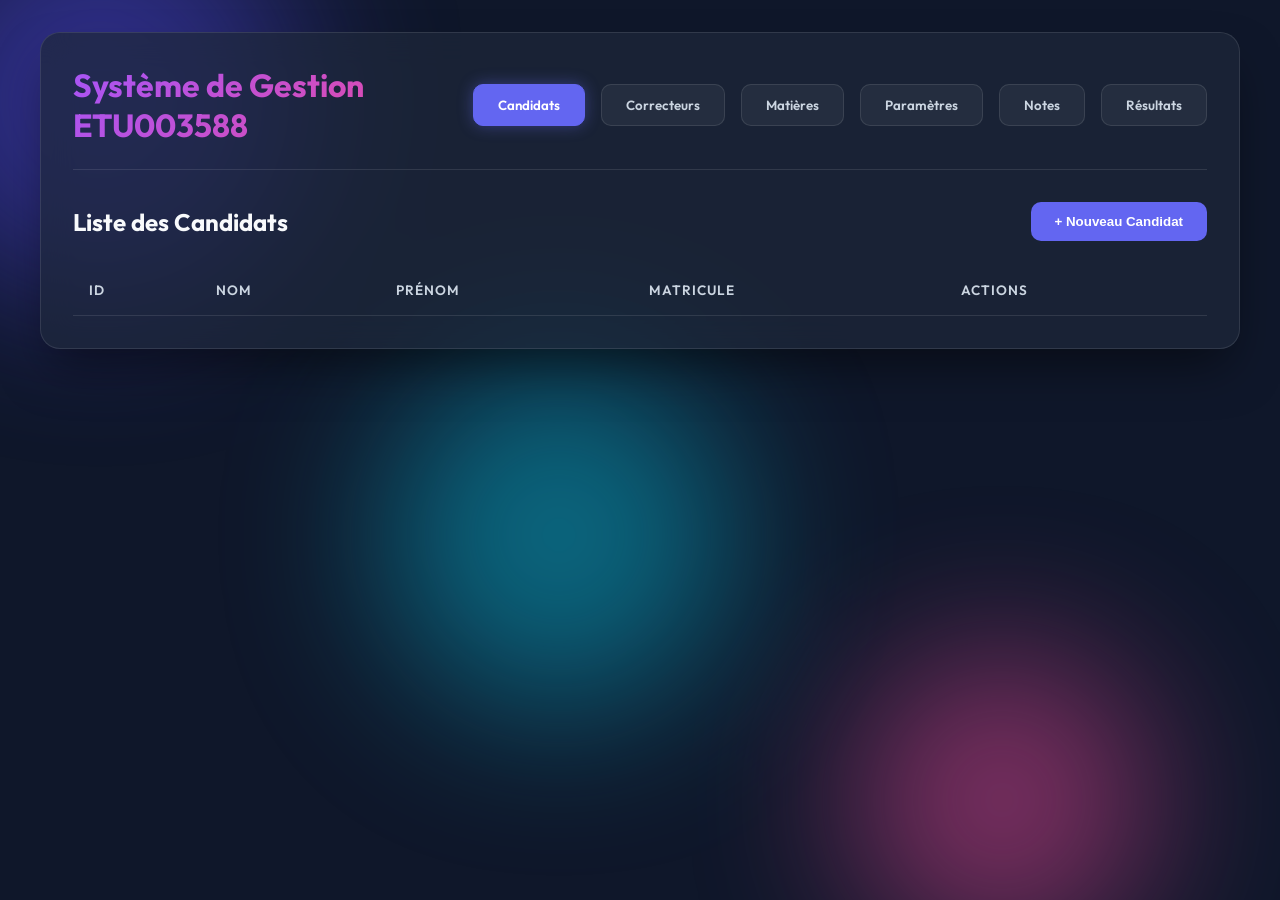
<file: target/classes/static/index.html>
<!DOCTYPE html>
<html lang="fr">
<head>
    <meta charset="UTF-8">
    <meta name="viewport" content="width=device-width, initial-scale=1.0">
    <title>Gestion des Notes - Candidats & Correcteurs</title>
    <link href="https://fonts.googleapis.com/css2?family=Inter:wght@300;400;500;600&family=Outfit:wght@400;600;700&display=swap" rel="stylesheet">
    <link rel="stylesheet" href="style.css">
</head>
<body>
    <div class="background-orbs">
        <div class="orb orb-1"></div>
        <div class="orb orb-2"></div>
        <div class="orb orb-3"></div>
    </div>

    <div class="container glass-panel">
        <header>
            <h1 class="gradient-text">Système de Gestion ETU003588</h1>
            <nav class="tabs">
                <button class="tab-btn active" data-target="candidats">Candidats</button>
                <button class="tab-btn" data-target="correcteurs">Correcteurs</button>
                <button class="tab-btn" data-target="matieres">Matières</button>
                <button class="tab-btn" data-target="parametres">Paramètres</button>
                <button class="tab-btn" data-target="notes">Notes</button>
                <button class="tab-btn" data-target="resultats">Résultats</button>
            </nav>
        </header>

        <main>
            <!-- Candidats Section -->
            <section id="candidats" class="tab-content active">
                <div class="section-header">
                    <h2>Liste des Candidats</h2>
                    <button class="btn-primary" onclick="showAddForm('candidat')">+ Nouveau Candidat</button>
                </div>
                <div class="table-container">
                    <table class="glass-table">
                        <thead>
                            <tr>
                                <th>ID</th>
                                <th>Nom</th>
                                <th>Prénom</th>
                                <th>Matricule</th>
                                <th>Actions</th>
                            </tr>
                        </thead>
                        <tbody id="candidats-tbody">
                            <!-- Data populated by JS -->
                        </tbody>
                    </table>
                </div>
            </section>

            <!-- Correcteurs Section -->
            <section id="correcteurs" class="tab-content">
                <div class="section-header">
                    <h2>Liste des Correcteurs</h2>
                    <button class="btn-primary" onclick="showAddForm('correcteur')">+ Nouveau Correcteur</button>
                </div>
                <div class="table-container">
                    <table class="glass-table">
                        <thead>
                            <tr>
                                <th>ID</th>
                                <th>Nom</th>
                                <th>Prénom</th>
                                <th>Actions</th>
                            </tr>
                        </thead>
                        <tbody id="correcteurs-tbody">
                            <!-- Data populated by JS -->
                        </tbody>
                    </table>
                </div>
            </section>

            <!-- Matières Section -->
            <section id="matieres" class="tab-content">
                <div class="section-header">
                    <h2>Liste des Matières</h2>
                    <button class="btn-primary" onclick="showAddForm('matiere')">+ Nouvelle Matière</button>
                </div>
                <div class="table-container">
                    <table class="glass-table">
                        <thead>
                            <tr>
                                <th>ID</th>
                                <th>Nom</th>
                                <th>Actions</th>
                            </tr>
                        </thead>
                        <tbody id="matieres-tbody">
                            <!-- Data populated by JS -->
                        </tbody>
                    </table>
                </div>
            </section>

            <!-- Paramètres Section -->
            <section id="parametres" class="tab-content">
                <div class="section-header">
                    <h2>Liste des Paramètres</h2>
                    <button class="btn-primary" onclick="showAddForm('parametre')">+ Nouveau Paramètre</button>
                </div>
                <div id="parametres-cards-container" class="cards-grid">
                    <!-- Cards populated by JS -->
                </div>
            </section>

            <!-- Notes Section -->
            <section id="notes" class="tab-content">
                <div class="section-header">
                    <h2>Liste des Notes</h2>
                    <button class="btn-primary" onclick="showAddForm('note')">+ Nouvelle Note</button>
                </div>
                <!-- Container for the dynamic cards -->
                <div id="notes-cards-container" class="cards-grid">
                    <!-- Cards populated by JS -->
                </div>
                </div>
            </section>

            <!-- Résultats Section -->
            <section id="resultats" class="tab-content">
                <div class="section-header">
                    <h2>Résultats Calculés</h2>
                    <!-- Pas de bouton d'ajout pour les résultats (lecture seule) -->
                </div>
                <div id="resultats-cards-container" class="cards-grid">
                    <!-- Cards populated by JS -->
                </div>
            </section>
        </main>
    </div>

    <!-- Modal Form (Hidden by default) -->
    <div id="modal" class="modal-overlay">
        <div class="modal-content glass-panel">
            <h3 id="modal-title">Ajouter</h3>
            <form id="data-form">
                <input type="hidden" id="form-id">
                <input type="hidden" id="form-type">
                
                <div class="form-group">
                    <label for="form-nom">Nom</label>
                    <input type="text" id="form-nom" required>
                </div>
                
                <div class="form-group">
                    <label for="form-prenom">Prénom</label>
                    <input type="text" id="form-prenom" required>
                </div>
                
                <div class="form-group" id="matricule-group">
                    <label for="form-matricule">Matricule</label>
                    <input type="text" id="form-matricule">
                </div>
                
                <div class="form-group" id="candidat-group" style="display: none;">
                    <label for="form-candidat">Candidat</label>
                    <select id="form-candidat"></select>
                </div>

                <div class="form-group" id="matiere-group" style="display: none;">
                    <label for="form-matiere">Matière</label>
                    <select id="form-matiere"></select>
                </div>
                
                <div class="form-group" id="correcteur-group" style="display: none;">
                    <label for="form-correcteur">Correcteur</label>
                    <select id="form-correcteur"></select>
                </div>

                <div class="form-group" id="operateur-group" style="display: none;">
                    <label for="form-operateur">Opérateur</label>
                    <select id="form-operateur"></select>
                </div>

                <div class="form-group" id="resolution-group" style="display: none;">
                    <label for="form-resolution">Résolution</label>
                    <select id="form-resolution"></select>
                </div>

                <div class="form-group" id="seuil-group" style="display: none;">
                    <label for="form-seuil">Seuil</label>
                    <input type="number" id="form-seuil" step="0.01">
                </div>
                
                <div class="form-group" id="note-group" style="display: none;">
                    <label for="form-note">Note</label>
                    <input type="number" id="form-note" step="0.01">
                </div>

                <div class="modal-actions">
                    <button type="button" class="btn-secondary" onclick="closeModal()">Annuler</button>
                    <button type="submit" class="btn-primary">Enregistrer</button>
                </div>
            </form>
        </div>
    </div>

    <!-- NOUVEAU MODAL : Détails des Notes -->
    <div id="notes-modal" class="modal-overlay">
        <div class="modal-content glass-panel" style="max-width: 600px;">
            <h3 id="notes-modal-title">Notes de: Candidat</h3>
            <div class="table-container" style="max-height: 400px; overflow-y: auto;">
                <table class="glass-table">
                    <thead>
                        <tr>
                            <th>Matière</th>
                            <th>Note Finale</th>
                            <th>Écart</th>
                            <th>Condition</th>
                            <th>Statut</th>
                        </tr>
                    </thead>
                    <tbody id="candidat-notes-detail-tbody">
                        <!-- Remplit via JS -->
                    </tbody>
                </table>
            </div>
            <div class="modal-actions" style="margin-top: 1.5rem;">
                <button type="button" class="btn-secondary" onclick="closeNotesModal()">Fermer</button>
            </div>
        </div>
    </div>

    <script src="app.js"></script>
</body>
</html>
</file>
<file: target/classes/static/style.css>
:root {
    --primary-color: #6366f1;
    --primary-hover: #4f46e5;
    --bg-color: #0f172a;
    --text-main: #f8fafc;
    --text-muted: #cbd5e1;
    --glass-bg: rgba(30, 41, 59, 0.7);
    --glass-border: rgba(255, 255, 255, 0.1);
    --danger: #ef4444;
}

* {
    box-sizing: border-box;
    margin: 0;
    padding: 0;
}

body {
    font-family: 'Inter', sans-serif;
    background-color: var(--bg-color);
    color: var(--text-main);
    min-height: 100vh;
    overflow-x: hidden;
    position: relative;
    padding: 2rem;
}

h1, h2, h3 {
    font-family: 'Outfit', sans-serif;
}

/* Background animated orbs */
.background-orbs {
    position: fixed;
    top: 0; left: 0; width: 100vw; height: 100vh;
    z-index: -1;
    overflow: hidden;
}

.orb {
    position: absolute;
    border-radius: 50%;
    filter: blur(80px);
    opacity: 0.5;
    animation: float 20s infinite ease-in-out;
}

.orb-1 {
    width: 400px; height: 400px;
    background: #4f46e5;
    top: -100px; left: -100px;
}

.orb-2 {
    width: 300px; height: 300px;
    background: #ec4899;
    bottom: -50px; right: 10%;
    animation-delay: -5s;
}

.orb-3 {
    width: 350px; height: 350px;
    background: #06b6d4;
    top: 40%; left: 30%;
    animation-delay: -10s;
}

@keyframes float {
    0%, 100% { transform: translate(0, 0) scale(1); }
    33% { transform: translate(30px, -50px) scale(1.1); }
    66% { transform: translate(-20px, 20px) scale(0.9); }
}

/* Common glassmorphism */
.glass-panel {
    background: var(--glass-bg);
    backdrop-filter: blur(16px);
    -webkit-backdrop-filter: blur(16px);
    border: 1px solid var(--glass-border);
    border-radius: 20px;
    box-shadow: 0 25px 50px -12px rgba(0, 0, 0, 0.5);
}

.container {
    max-width: 1200px;
    margin: 0 auto;
    padding: 2rem;
}

/* Header & Tabs */
header {
    display: flex;
    justify-content: space-between;
    align-items: center;
    margin-bottom: 2rem;
    padding-bottom: 1.5rem;
    border-bottom: 1px solid var(--glass-border);
}

.gradient-text {
    background: linear-gradient(135deg, #a855f7, #ec4899);
    -webkit-background-clip: text;
    -webkit-text-fill-color: transparent;
    font-size: 2rem;
}

.tabs {
    display: flex;
    gap: 1rem;
}

.tab-btn {
    background: rgba(255,255,255,0.05);
    border: 1px solid var(--glass-border);
    color: var(--text-muted);
    padding: 0.75rem 1.5rem;
    border-radius: 10px;
    cursor: pointer;
    font-family: 'Outfit', sans-serif;
    font-weight: 600;
    transition: all 0.3s ease;
}

.tab-btn:hover {
    background: rgba(255,255,255,0.1);
    color: white;
}

.tab-btn.active {
    background: var(--primary-color);
    color: white;
    border-color: var(--primary-color);
    box-shadow: 0 0 15px rgba(99, 102, 241, 0.4);
}

/* Content Sections */
.tab-content {
    display: none;
    animation: fadeIn 0.4s ease forwards;
}

.tab-content.active {
    display: block;
}

@keyframes fadeIn {
    from { opacity: 0; transform: translateY(10px); }
    to { opacity: 1; transform: translateY(0); }
}

.section-header {
    display: flex;
    justify-content: space-between;
    align-items: center;
    margin-bottom: 1.5rem;
}

.btn-primary {
    background: var(--primary-color);
    color: white;
    border: none;
    padding: 0.75rem 1.5rem;
    border-radius: 10px;
    cursor: pointer;
    font-weight: 600;
    transition: all 0.3s ease;
}

.btn-primary:hover {
    background: var(--primary-hover);
    transform: translateY(-2px);
    box-shadow: 0 4px 12px rgba(99, 102, 241, 0.4);
}

.btn-danger {
    background: transparent;
    color: var(--danger);
    border: 1px solid var(--danger);
    padding: 0.5rem 1rem;
    border-radius: 6px;
    cursor: pointer;
    transition: all 0.3s;
}

.btn-danger:hover {
    background: var(--danger);
    color: white;
}

.btn-edit {
    background: transparent;
    color: #38bdf8;
    border: 1px solid #38bdf8;
    padding: 0.5rem 1rem;
    border-radius: 6px;
    cursor: pointer;
    transition: all 0.3s;
    margin-right: 0.5rem;
}

.btn-edit:hover {
    background: #38bdf8;
    color: #0f172a;
}

/* Tables */
.table-container {
    overflow-x: auto;
}

.glass-table {
    width: 100%;
    border-collapse: collapse;
    text-align: left;
}

.glass-table th, .glass-table td {
    padding: 1rem;
    border-bottom: 1px solid var(--glass-border);
}

.glass-table th {
    font-family: 'Outfit', sans-serif;
    color: var(--text-muted);
    font-weight: 600;
    text-transform: uppercase;
    font-size: 0.85rem;
    letter-spacing: 1px;
}

.glass-table tbody tr {
    transition: background 0.2s;
}

.glass-table tbody tr:hover {
    background: rgba(255,255,255,0.05);
}

/* Modal form */
.modal-overlay {
    position: fixed;
    top: 0; left: 0; width: 100%; height: 100%;
    background: rgba(0,0,0,0.6);
    backdrop-filter: blur(4px);
    display: none;
    justify-content: center;
    align-items: center;
    z-index: 100;
    opacity: 0;
    transition: opacity 0.3s;
}

.modal-overlay.show {
    display: flex;
    opacity: 1;
}

.modal-content {
    width: 100%;
    max-width: 450px;
    padding: 2rem;
    transform: scale(0.9);
    transition: transform 0.3s cubic-bezier(0.175, 0.885, 0.32, 1.275);
}

.modal-overlay.show .modal-content {
    transform: scale(1);
}

.form-group {
    margin-bottom: 1.5rem;
}

.form-group label {
    display: block;
    margin-bottom: 0.5rem;
    color: var(--text-muted);
    font-size: 0.9rem;
}

.form-group input {
    width: 100%;
    background: rgba(0,0,0,0.2);
    border: 1px solid var(--glass-border);
    color: white;
    padding: 0.75rem;
    border-radius: 8px;
    font-family: 'Inter', sans-serif;
    outline: none;
    transition: border-color 0.3s;
}

.form-group input:focus {
    border-color: var(--primary-color);
}

.modal-actions {
    display: flex;
    justify-content: flex-end;
    gap: 1rem;
    margin-top: 2rem;
}

.btn-secondary {
    background: transparent;
    color: var(--text-muted);
    border: 1px solid var(--glass-border);
    padding: 0.75rem 1.5rem;
    border-radius: 10px;
    cursor: pointer;
    transition: all 0.3s;
}

.btn-secondary:hover {
    background: rgba(255,255,255,0.1);
    color: white;
}

/* Cards Grid */
.cards-grid {
    display: grid;
    grid-template-columns: repeat(auto-fill, minmax(350px, 1fr));
    gap: 1.5rem;
    margin-top: 1rem;
}

.note-card {
    background: var(--glass-bg);
    border: 1px solid var(--glass-border);
    border-radius: 16px;
    overflow: hidden;
    transition: transform 0.2s, box-shadow 0.2s;
    display: flex;
    flex-direction: column;
}

.note-card:hover {
    transform: translateY(-5px);
    box-shadow: 0 10px 25px rgba(0, 0, 0, 0.3);
}

.note-card-header {
    background: rgba(255, 255, 255, 0.05);
    padding: 1rem 1.5rem;
    border-bottom: 1px solid var(--glass-border);
    display: flex;
    justify-content: space-between;
    align-items: center;
}

.note-card-header h3 {
    margin: 0;
    font-size: 1.25rem;
    color: var(--text-main);
}

.note-card-body {
    padding: 1.5rem;
    flex-grow: 1;
}

.note-item {
    background: rgba(0, 0, 0, 0.15);
    border-radius: 10px;
    padding: 1rem;
    margin-bottom: 1rem;
    display: flex;
    justify-content: space-between;
    align-items: center;
}

.note-item:last-child {
    margin-bottom: 0;
}

.note-info {
    display: flex;
    flex-direction: column;
    gap: 0.25rem;
}

.note-candidat {
    font-weight: 600;
    font-size: 1.05rem;
    color: var(--text-main);
}

.note-correcteur {
    font-size: 0.85rem;
    color: var(--text-muted);
}

.note-value-actions {
    display: flex;
    flex-direction: column;
    align-items: flex-end;
    gap: 0.5rem;
}

.note-score {
    background: var(--primary-color);
    color: white;
    padding: 0.4rem 0.8rem;
    border-radius: 20px;
    font-weight: bold;
    font-size: 1.1rem;
    box-shadow: 0 2px 10px rgba(99, 102, 241, 0.3);
}

.note-actions {
    display: flex;
    gap: 0.25rem;
}

.note-actions button {
    padding: 0.3rem 0.5rem;
    font-size: 0.8rem;
}

.candidate-group {
    background: rgba(255, 255, 255, 0.02);
    border: 1px solid rgba(255, 255, 255, 0.05);
    border-radius: 12px;
    padding: 1rem;
    margin-bottom: 1.5rem;
}

.candidate-group:last-child {
    margin-bottom: 0;
}

.candidate-name-header {
    margin: 0 0 1rem 0;
    font-size: 1.1rem;
    color: var(--primary-color);
    border-bottom: 1px solid rgba(255, 255, 255, 0.05);
    padding-bottom: 0.5rem;
}

.note-item.sub-item {
    background: rgba(0, 0, 0, 0.1);
    margin-bottom: 0.75rem;
}

.note-item.sub-item:last-child {
    margin-bottom: 0;
}

/* Result Cards */
.result-card {
    background: var(--glass-bg);
    border: 1px solid var(--glass-border);
    border-radius: 16px;
    overflow: hidden;
    transition: transform 0.2s, box-shadow 0.2s;
    display: flex;
    flex-direction: column;
}

.result-card:hover {
    transform: translateY(-5px);
    box-shadow: 0 10px 25px rgba(0, 0, 0, 0.3);
}

.result-card-header {
    background: rgba(255, 255, 255, 0.05);
    padding: 1rem 1.5rem;
    border-bottom: 1px solid var(--glass-border);
    display: flex;
    justify-content: space-between;
    align-items: center;
}

.result-card-header h3 {
    margin: 0;
    font-size: 1.15rem;
    color: var(--text-main);
}

.matricule-badge {
    font-size: 0.75rem;
    color: var(--text-muted);
    background: rgba(255,255,255,0.05);
    padding: 0.2rem 0.6rem;
    border-radius: 12px;
}

.result-card-body {
    padding: 1.25rem;
}

.result-item {
    background: rgba(0, 0, 0, 0.15);
    border-radius: 10px;
    padding: 1rem;
    margin-bottom: 0.75rem;
    display: flex;
    justify-content: space-between;
    align-items: center;
}

.result-item:last-child {
    margin-bottom: 0;
}

.result-info {
    display: flex;
    flex-direction: column;
    gap: 0.2rem;
}

.result-matiere {
    font-weight: 600;
    font-size: 1rem;
    color: var(--text-main);
}

.result-condition {
    font-size: 0.8rem;
    color: var(--text-muted);
}

.result-score-status {
    display: flex;
    flex-direction: column;
    align-items: flex-end;
    gap: 0.4rem;
}

.result-score {
    font-weight: bold;
    font-size: 1.1rem;
    color: var(--text-main);
}

.result-status {
    padding: 0.25rem 0.75rem;
    border-radius: 20px;
    font-size: 0.75rem;
    font-weight: bold;
    text-transform: uppercase;
}

.status-admis {
    background: rgba(34, 197, 94, 0.2);
    color: #4ade80;
    border: 1px solid rgba(74, 222, 128, 0.3);
}

.status-ajourne {
    background: rgba(239, 68, 68, 0.2);
    color: #f87171;
    border: 1px solid rgba(248, 113, 113, 0.3);
}

/* Paramètre Cards */
.param-card {
    background: var(--glass-bg);
    border: 1px solid var(--glass-border);
    border-radius: 16px;
    overflow: hidden;
    transition: transform 0.2s, box-shadow 0.2s;
    display: flex;
    flex-direction: column;
}

.param-card:hover {
    transform: translateY(-5px);
    box-shadow: 0 10px 25px rgba(0, 0, 0, 0.3);
}

.param-card-header {
    background: rgba(255, 255, 255, 0.05);
    padding: 1rem 1.5rem;
    border-bottom: 1px solid var(--glass-border);
    display: flex;
    justify-content: space-between;
    align-items: center;
}

.param-card-header h3 {
    margin: 0;
    font-size: 1.15rem;
    color: var(--text-main);
}

.param-count {
    font-size: 0.75rem;
    color: var(--text-muted);
}

.param-card-body {
    padding: 1.25rem;
}

.param-item {
    background: rgba(255, 255, 255, 0.03);
    border: 1px solid rgba(255, 255, 255, 0.05);
    border-radius: 10px;
    padding: 1rem;
    margin-bottom: 0.75rem;
    display: flex;
    justify-content: space-between;
    align-items: center;
}

.param-item:last-child {
    margin-bottom: 0;
}

.param-info {
    display: flex;
    flex-direction: column;
    gap: 0.2rem;
}

.param-res {
    font-weight: 600;
    font-size: 1rem;
    color: var(--primary-color);
}

.param-cond {
    font-size: 0.9rem;
    color: var(--text-main);
}

.param-actions {
    display: flex;
    gap: 0.5rem;
}
</file>
